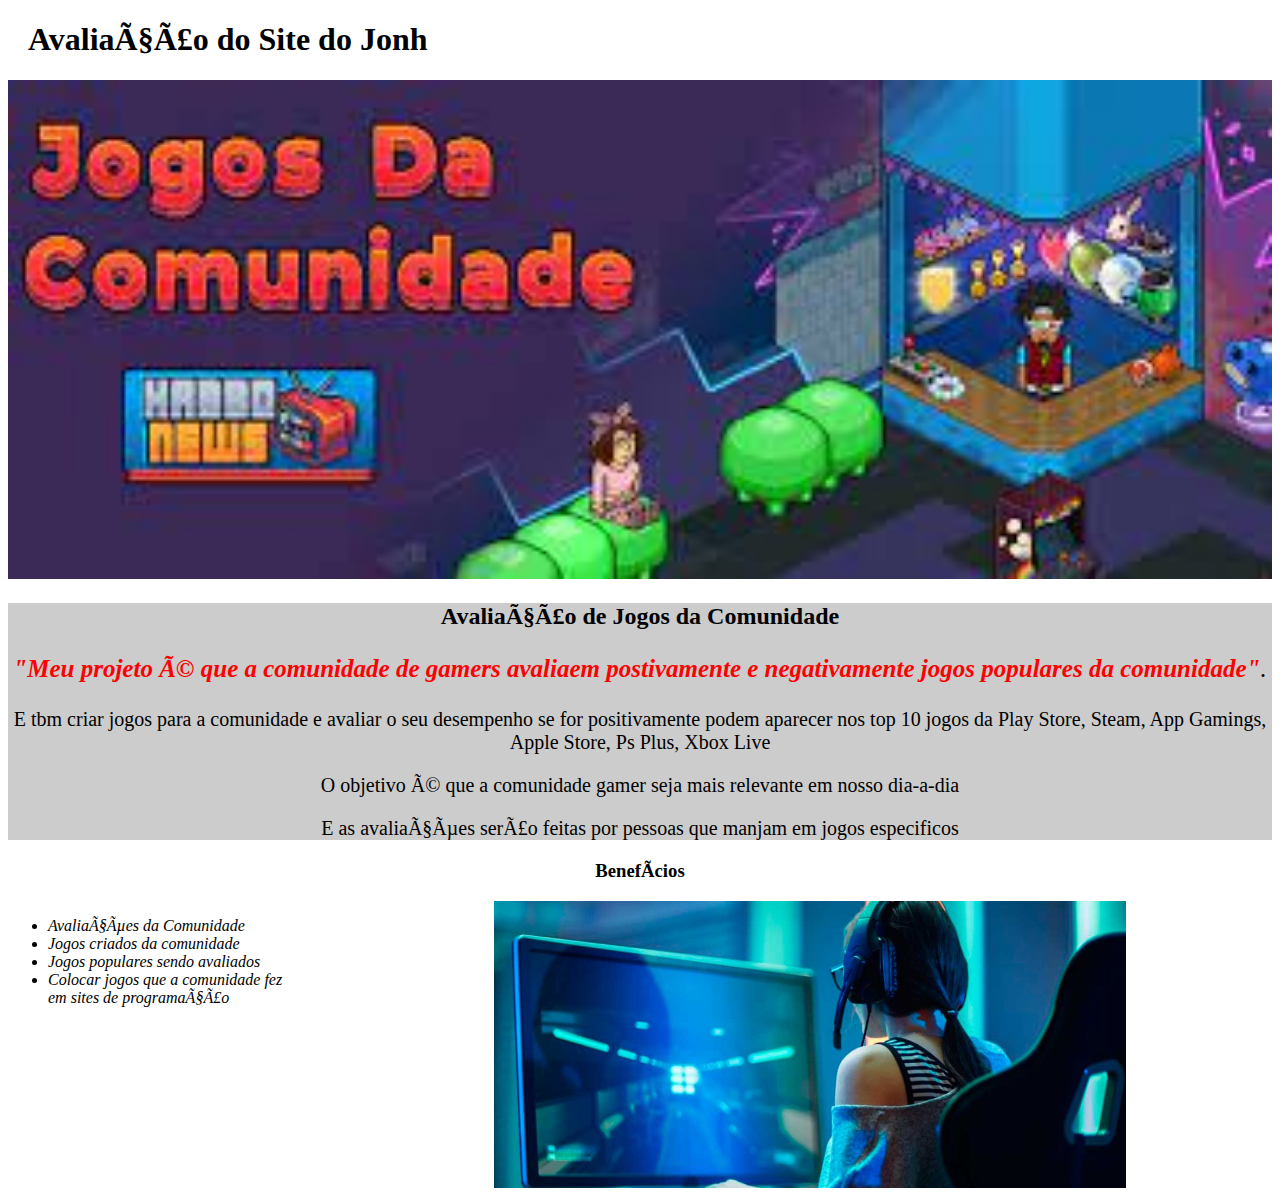
<file: index.html>
<!DOCTYPE html>
<html lang="pt-br">
  <head>
    <meta charset="UTF=8">
    <title>Avaliação de Jogos da Comunidade.</title>
    <link rel="stylesheet" href="style.css">
    </head>
    
    <header>
      <h1 class="titulo-principal"> Avaliação do Site do Jonh</h1>
    </header>
  
    <body>

      <img id="banner" src="joao.jpeg">

  <div class="principal">
        <h2 class="titulo-centralizado">Avaliação de Jogos da Comunidade</h2>

          <em> <p style="font-size: 25px"><strong>"Meu projeto é que a comunidade de gamers avaliaem postivamente e negativamente jogos populares da comunidade"</strong>.</em></p>

          <p id="missao"> E tbm criar jogos para a comunidade e avaliar o seu desempenho se for positivamente podem aparecer nos top 10 jogos da Play Store, Steam, App Gamings, Apple Store, Ps Plus, Xbox Live</p>

          <p style="font-size: 20px" > O objetivo é que a comunidade gamer seja mais relevante em nosso dia-a-dia</p>

          <p style="font-size:20px">E as avaliações serão feitas por pessoas que manjam em jogos especificos</p>
    <p>
    </div>
   
    <div class="beneficios">
      <h3 class="titulo-centralizado">Benefícios</h3>

    <ul> 
    <li class="itens"> Avaliações da Comunidade</li>
    <li class="itens"> Jogos criados da comunidade</li>
    <li class="itens"> Jogos populares sendo avaliados</li>
    <li class="itens"> Colocar jogos que a comunidade fez em sites de programação</li>
    </ul>

    <img src="artigo-comunidades-capa.jpg" class="imagembeneficios"
      </div>
  </body>
    </html>
</file>
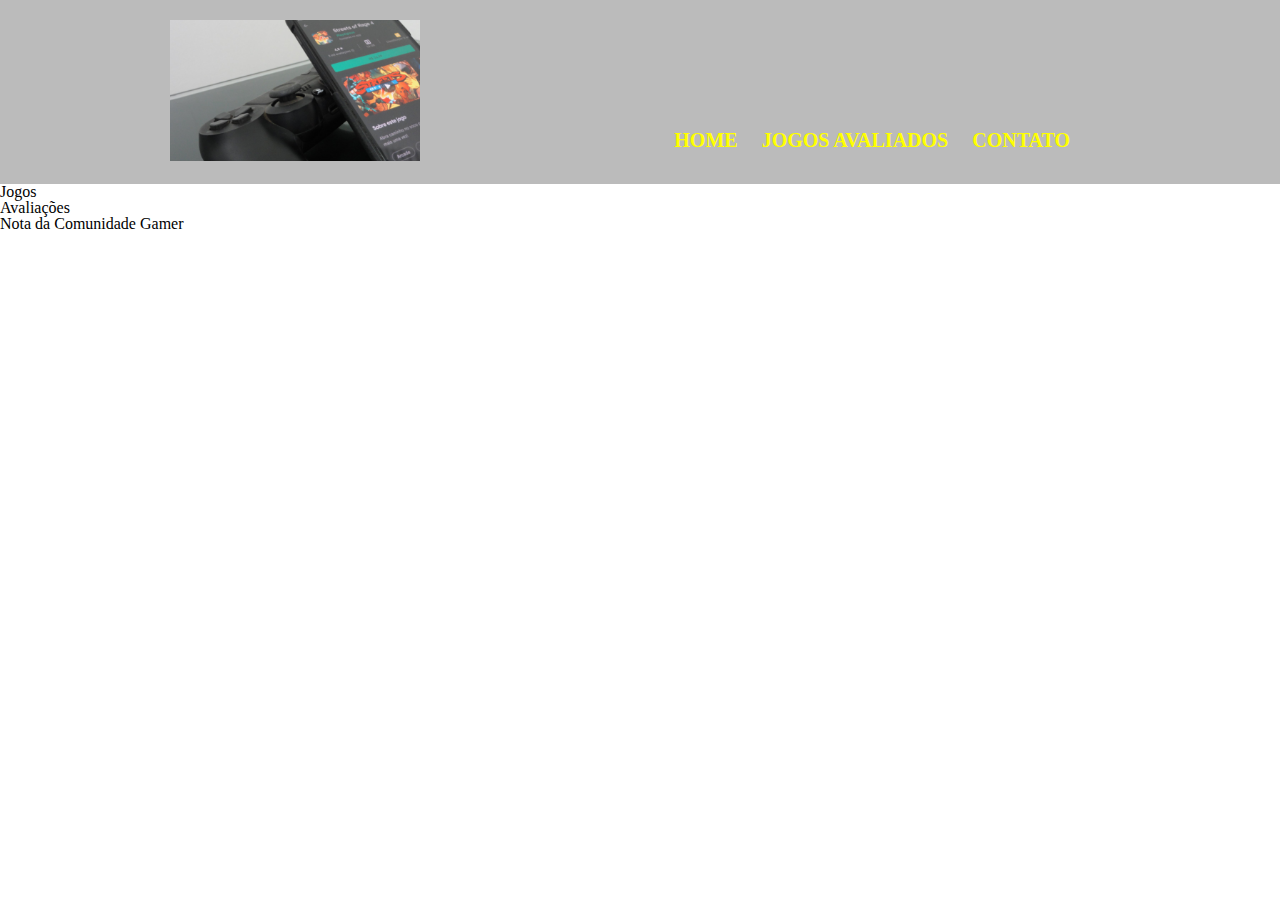
<file: avaliações.html>
<!DOCTYPE html>
<html>
<head>
     <meta charset="UTF-8">
     <title>Jogos Avaliados - Avaliação de Jogos da Comunidade</title>
     
     <link rel="stylesheet" href="reset.css">
     <link rel="stylesheet" href="avaliações.css">
</head>
<body>
<header>

    <div class="caixa-nav">
    <h1><img id="logo" src="logo.jpg"></h1>

    <nav>
    <ul>
        <li><a href="index.html">Home</a></li>
        <li><a href="avaliações.html">Jogos Avaliados</a></li>
        <li><a href="contato.html">Contato</a></li>
    </ul>
    </nav>
    </div>
   

</header>
   <main>
<ul>
    <li>
        <h2>Jogos</h2>
    </li>
    <li>
        <h2>Avaliações</h2>
    </li>
    <li>
        <h2>Nota da Comunidade Gamer</h2>
    </li>
</ul>
</main>
</body>
    </html>
</file>
<file: style.css>
body {
   
} 

#banner{
    width: 100%;
}

.principal{
    background: #CCCCCC
}

.titulo-centralizado{
     text-align: center;
 }

 .titulo-principal{
    padding-left: 20px;
 }
 
 p {
    text-align: center;
}

#missao{
    font-size: 20px
}

em strong {
    color: red;
}

.itens{
    font-style: italic;
}

.beneficios{
    background: #FFFFFF
}



ul {
    display: inline-block;
    vertical-align: top;
    width: 20%;
    margin-right: 15%;
}

.imagembeneficios{
    width: 50%;
}
</file>
<file: avaliações.css>
header{
    background:#BBBBBB;
    padding: 20px 0;
}
   
.caixa-nav{
    position: relative;
    width: 940px;
    margin: 0 auto;
}

h1{
    display: inline;
}
#logo{
    width: 250px;
}

nav li{
    display: inline;
    margin: 10px;
}

nav{
    display: inline-block;
    position: absolute;
    right: 30px;
    top: 110px;
} 

nav a {
    text-transform: uppercase;
    color: yellow;
    font-weight: bold;
    font-size:20px;
    text-decoration: none;  
}
</file>
